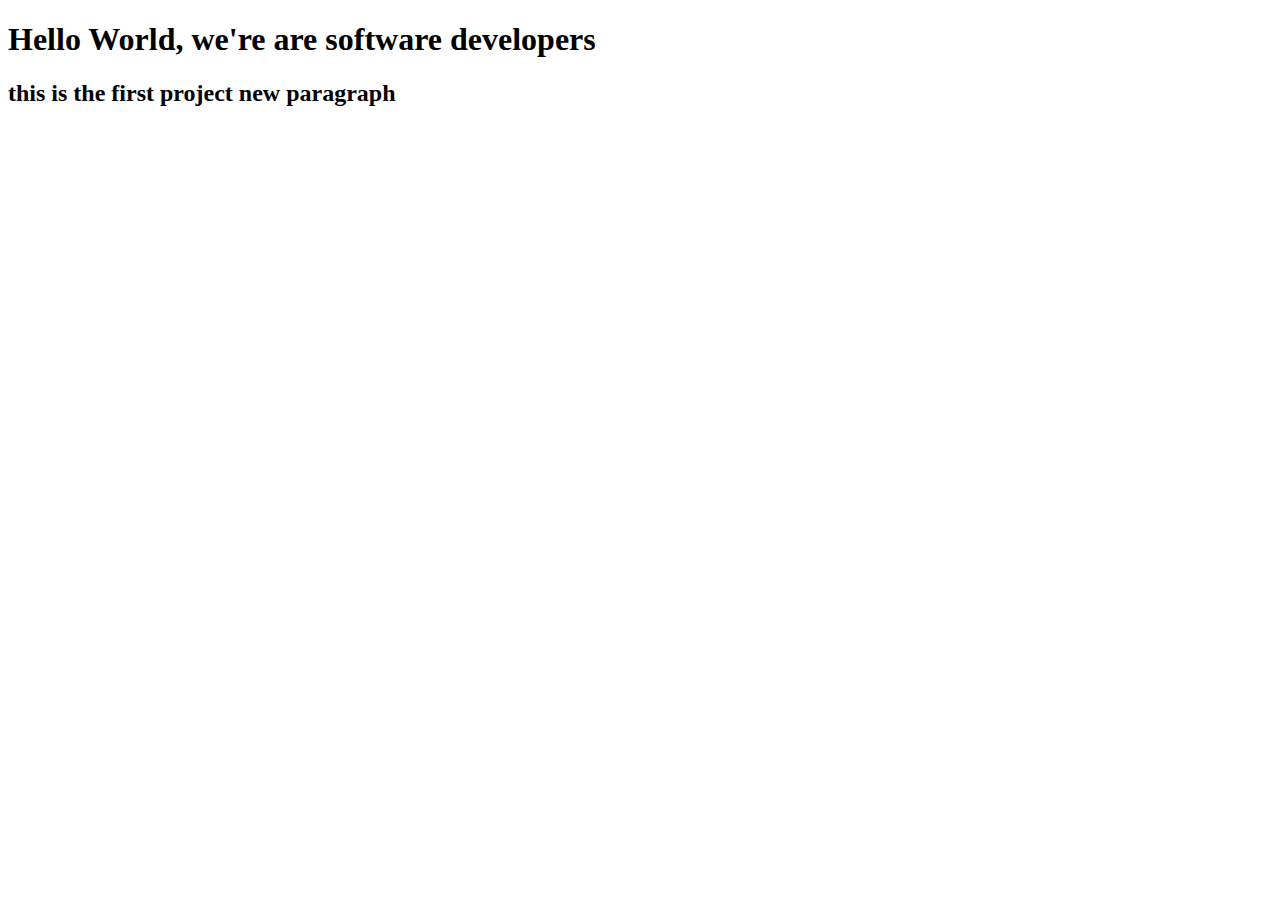
<file: index.html>
<!DOCTYPE html>
<html lang="en">
<head>
	<meta charset="UTF-8">
	<meta http-equiv="X-UA-Compatible" content="IE=edge">
	<meta name="viewport" content="width=device-width, initial-scale=1.0">
	<title>Document</title>
</head>
<body>
	<h1>Hello World, we're are software developers</h1>
	<h2>
		this is the first project
		new paragraph
	</h2>
</body>
</html>
</file>
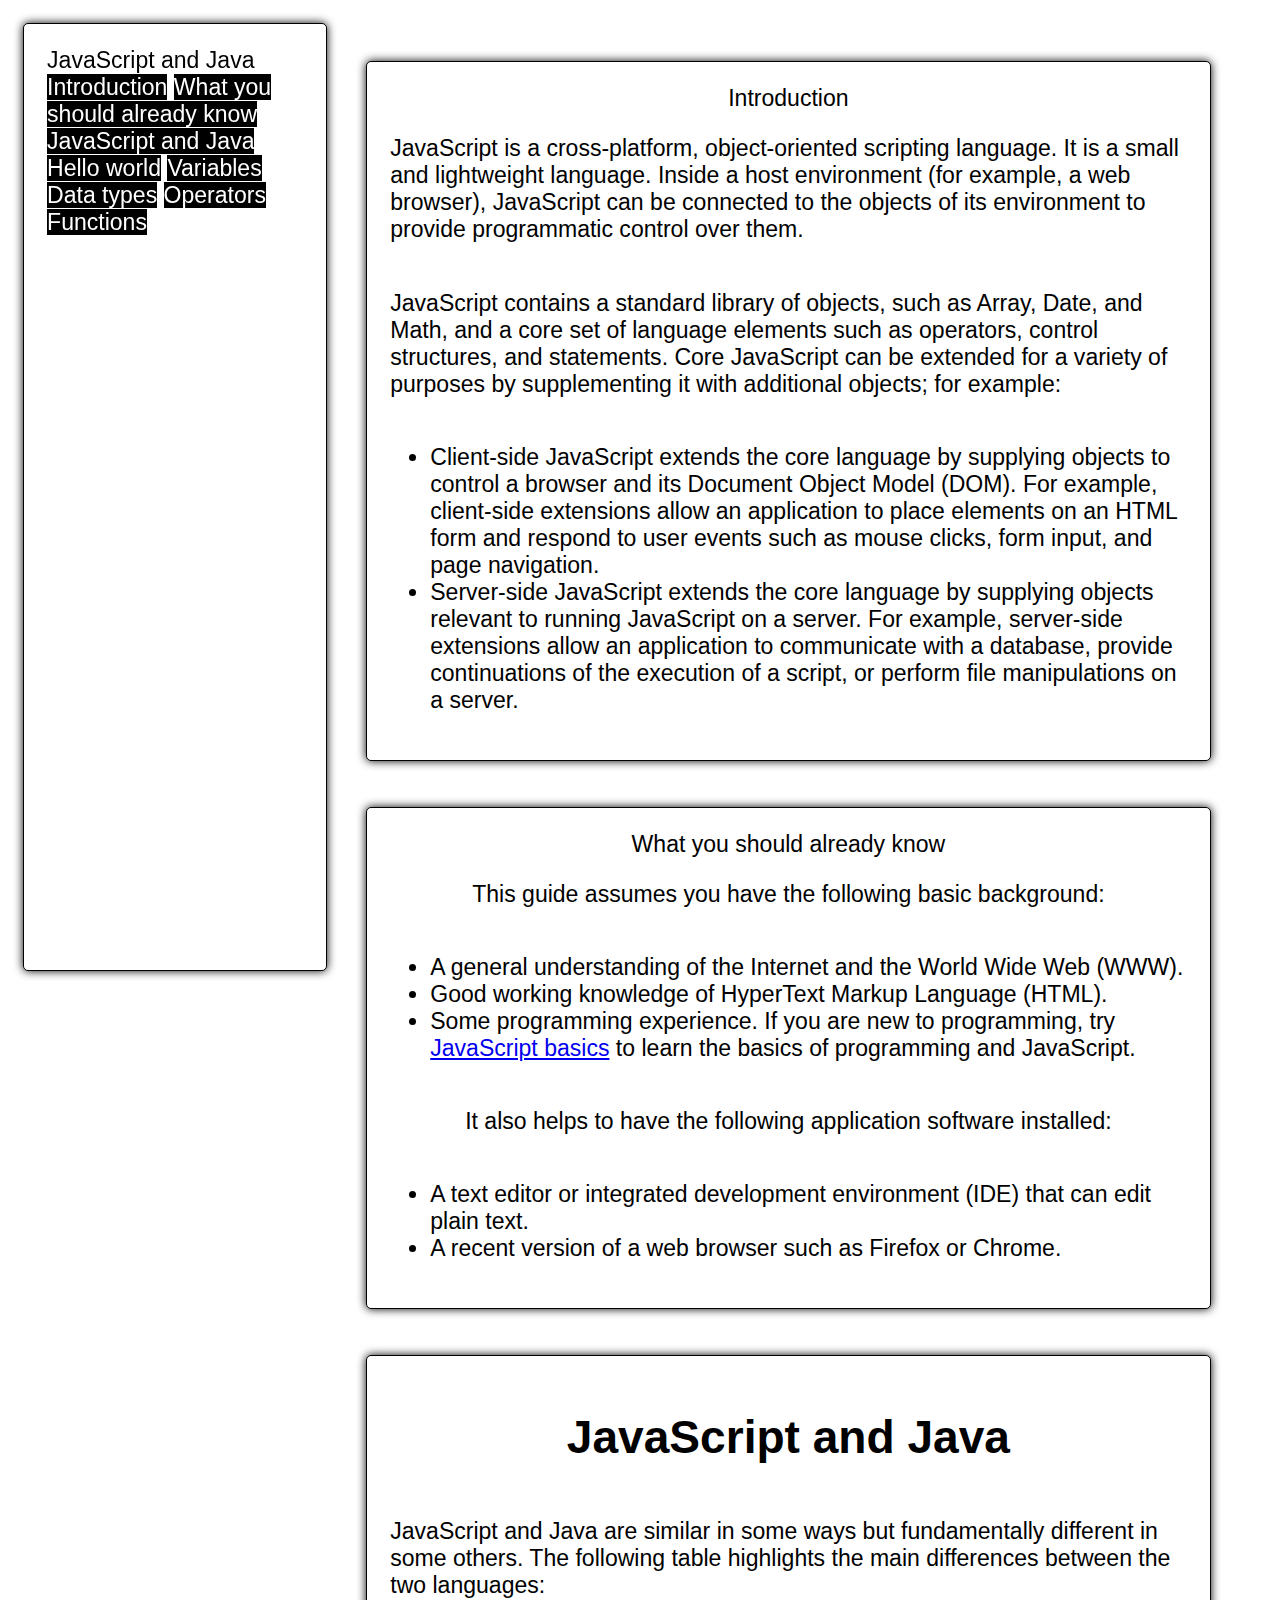
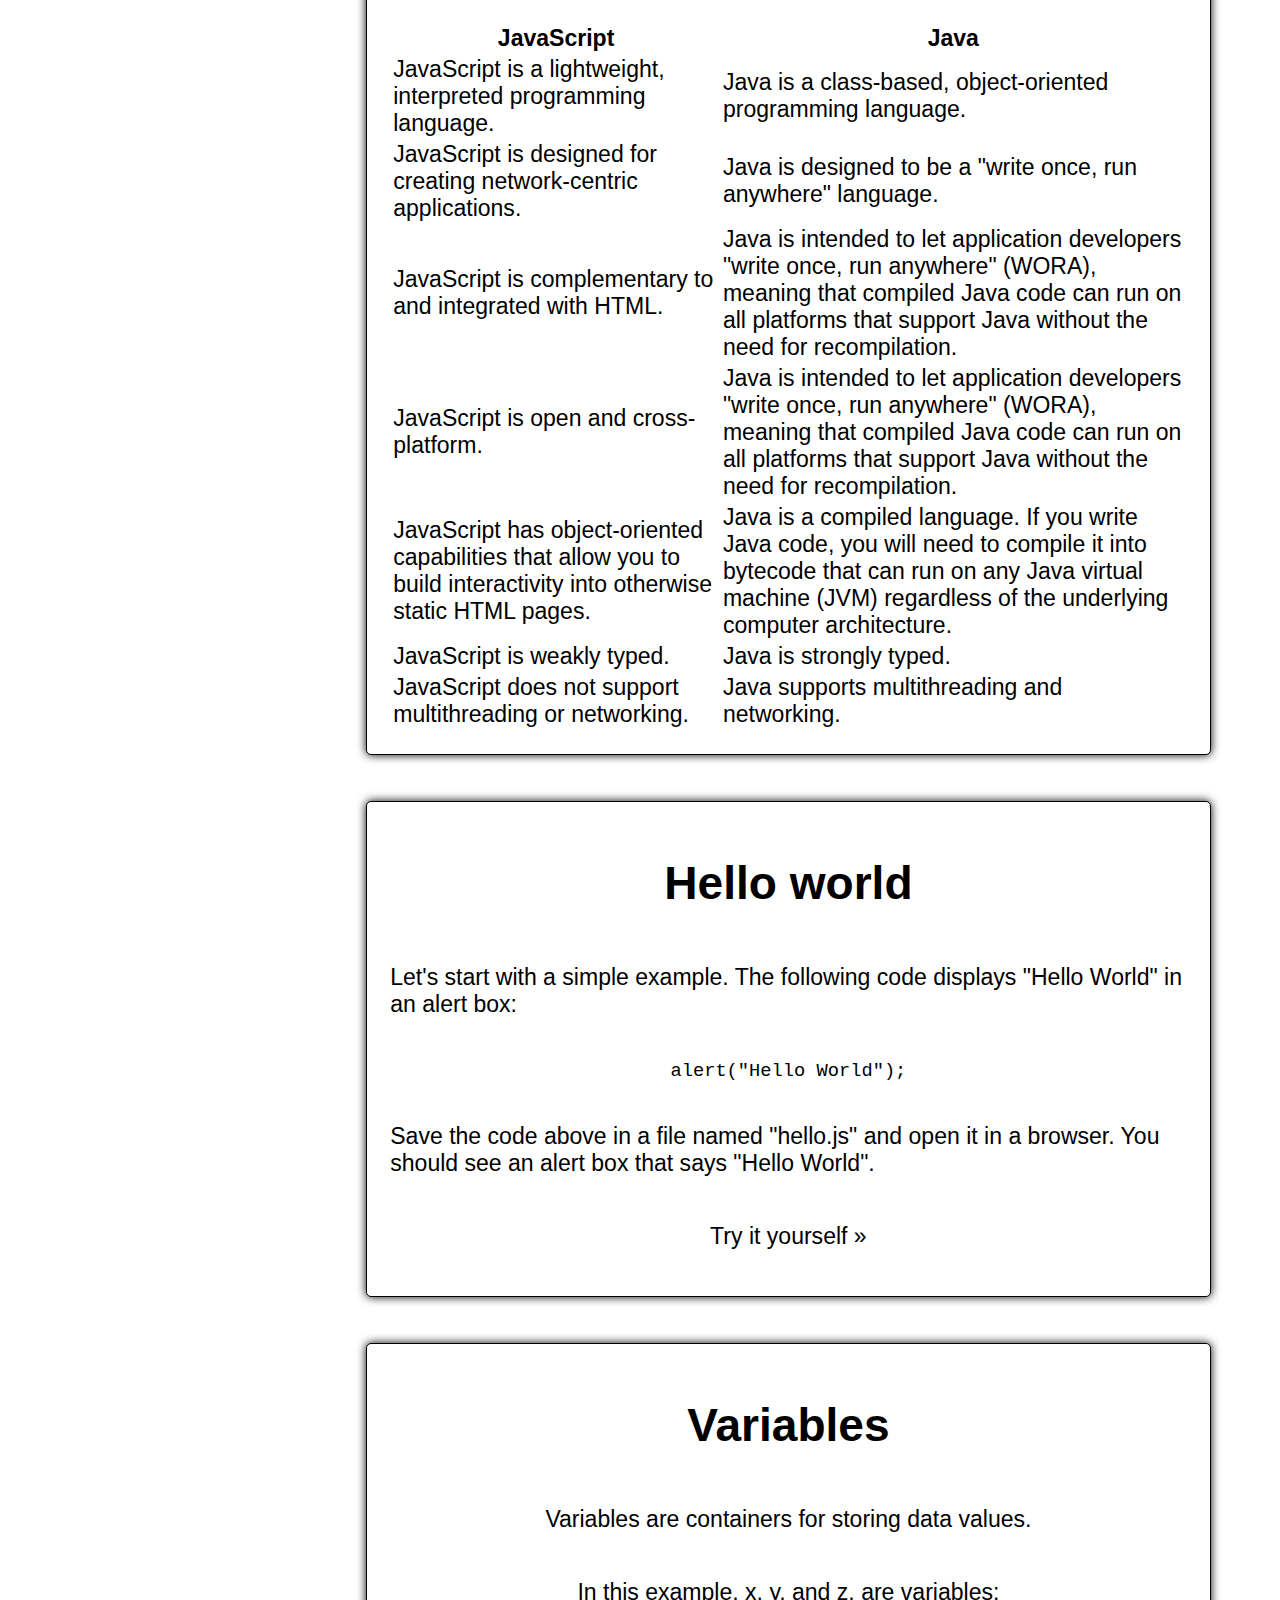
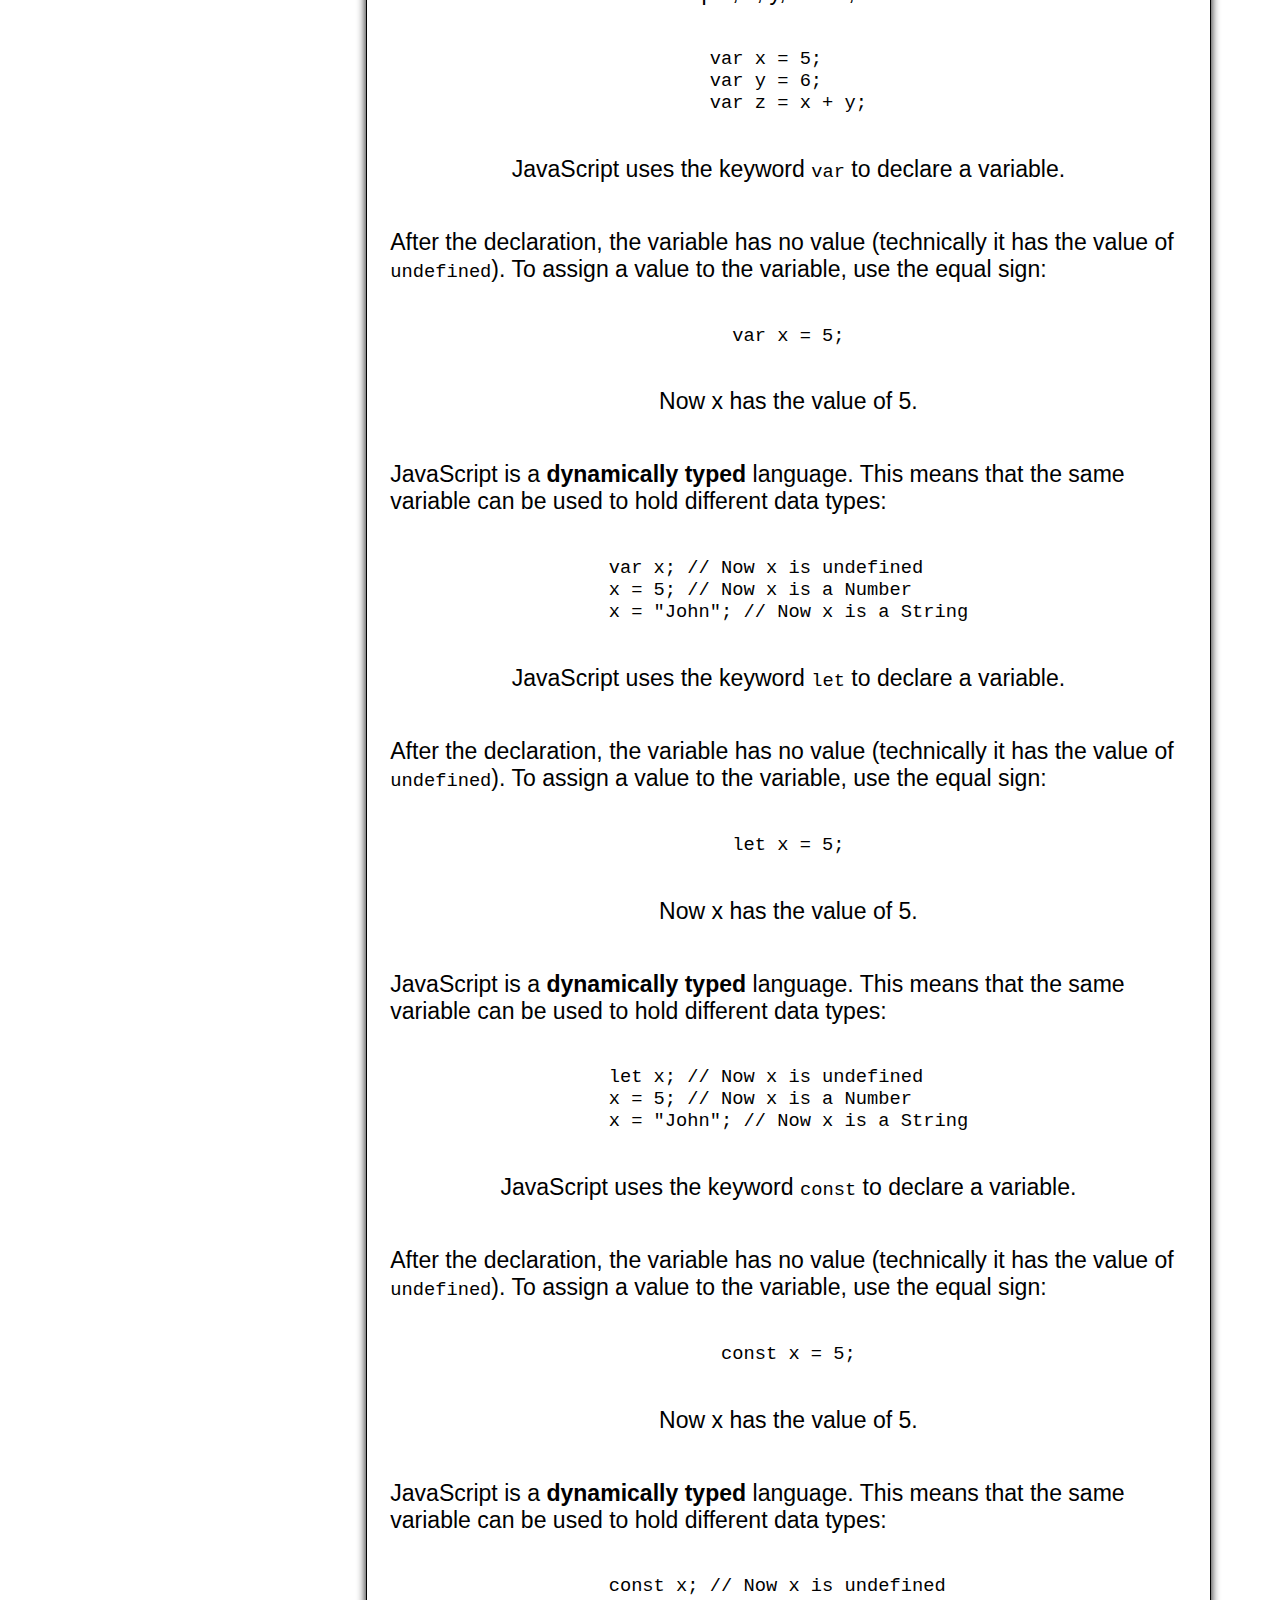
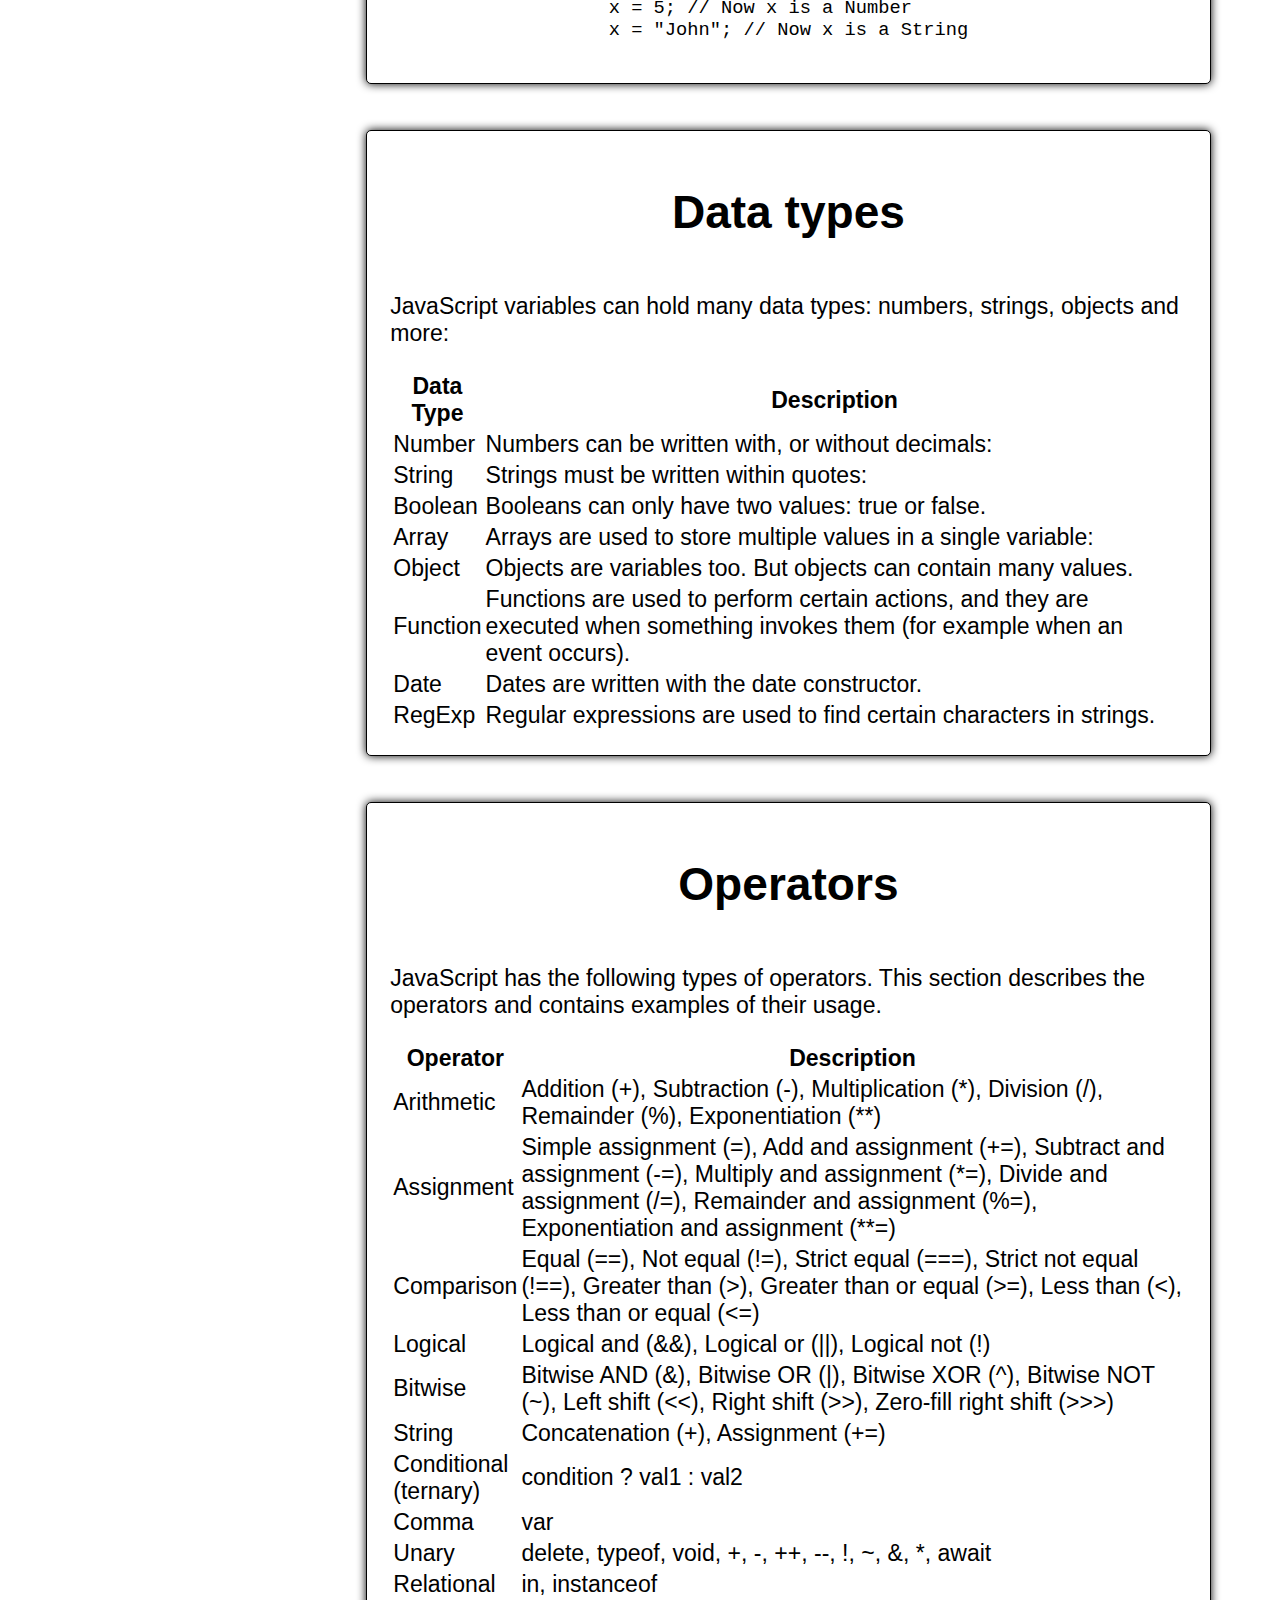
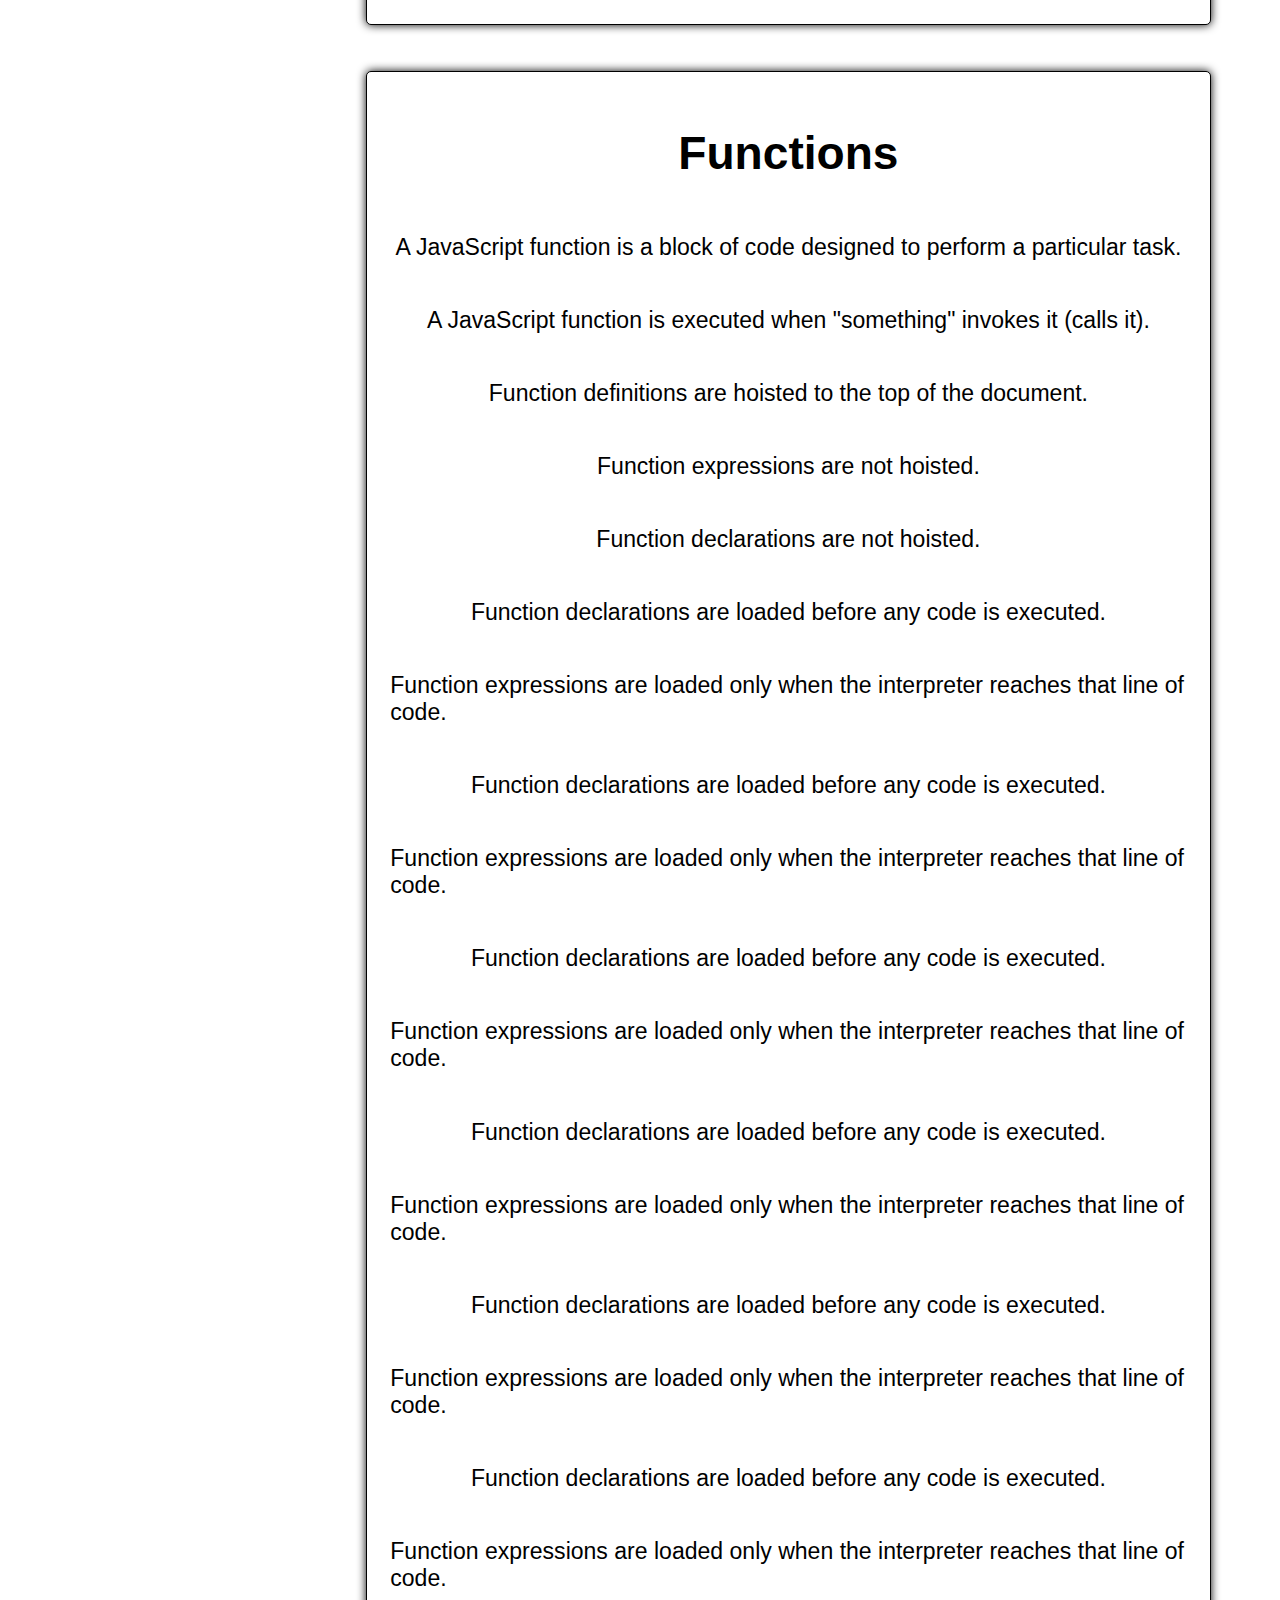
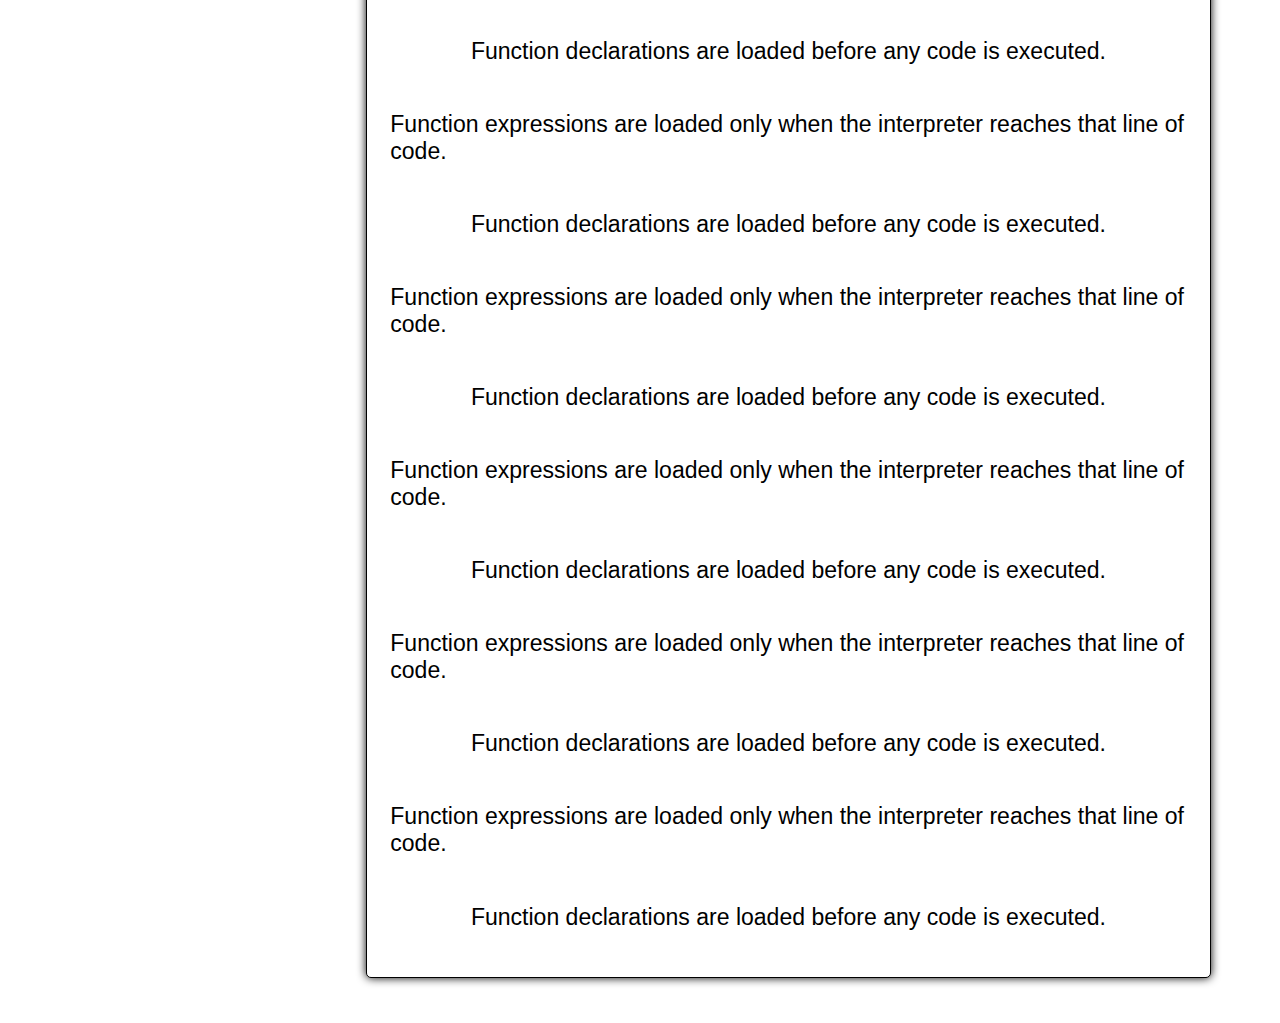
<file: main_page.html>
<!DOCTYPE html>
<html lang="en">

<head>
	<meta charset="UTF-8">
	<meta http-equiv="X-UA-Compatible" content="IE=edge">
	<meta name="viewport" content="width=device-width, initial-scale=1.0">
	<title>Technical Document</title>
	<link rel="stylesheet" href="style.css">
</head>

<body>
	<main id="main-doc">
		<header>
			<nav id="navbar">
				<header>JavaScript and Java</header>
				<a class="nav-link" href="#Introduction">Introduction</a>
				<a class="nav-link" href="#What_you_should_already_know">What you should already know</a>
				<a class="nav-link" href="#JavaScript_and_Java">JavaScript and Java</a>
				<a class="nav-link" href="#Hello_world">Hello world</a>
				<a class="nav-link" href="#Variables">Variables</a>
				<a class="nav-link" href="#Data_types">Data types</a>
				<a class="nav-link" href="#Operators">Operators</a>
				<a class="nav-link" href="#Functions">Functions</a>
			</nav>
		</header>
		<section class="main-section" id="Introduction">
			<header>Introduction</header>
			<p>JavaScript is a cross-platform, object-oriented scripting language. It is a small and lightweight
				language.
				Inside a host environment (for example, a web browser), JavaScript can be connected to the objects of
				its
				environment to provide programmatic control over them.</p>
			<p>JavaScript contains a standard library of objects, such as Array, Date, and Math, and a core set of
				language
				elements such as operators, control structures, and statements. Core JavaScript can be extended for a
				variety
				of purposes by supplementing it with additional objects; for example:</p>
			<ul>
				<li>Client-side JavaScript extends the core language by supplying objects to control a browser and its
					Document Object Model (DOM). For example, client-side extensions allow an application to place
					elements
					on an HTML form and respond to user events such as mouse clicks, form input, and page navigation.
				</li>
				<li>Server-side JavaScript extends the core language by supplying objects relevant to running JavaScript
					on
					a server. For example, server-side extensions allow an application to communicate with a database,
					provide
					continuations of the execution of a script, or perform file manipulations on a server.</li>
			</ul>
		</section>
		<section class="main-section" id="What_you_should_already_know">
			<header>What you should already know</header>
			<p>This guide assumes you have the following basic background:</p>
			<ul>
				<li>A general understanding of the Internet and the World Wide Web (WWW).</li>
				<li>Good working knowledge of HyperText Markup Language (HTML).</li>
				<li>Some programming experience. If you are new to programming, try
					<a href="https://www.codecademy.com/learn/introduction-to-javascript">JavaScript
						basics</a> to learn the basics of programming and JavaScript.
				</li>
			</ul>
			<p>It also helps to have the following application software installed:</p>
			<ul>
				<li>A text editor or integrated development environment (IDE) that can edit plain text.</li>
				<li>A recent version of a web browser such as Firefox or Chrome.</li>
			</ul>
		</section>
		<section class="main-section" id="JavaScript_and_Java">
			<header>
				<h1 id="JavaScript_and_Java">JavaScript and Java</h1>
			</header>
			<p>JavaScript and Java are similar in some ways but fundamentally different in some others. The
				following
				table highlights the main differences between the two languages:</p>
			<table>
				<tr>
					<th>JavaScript</th>
					<th>Java</th>
				</tr>
				<tr>
					<td>JavaScript is a lightweight, interpreted programming language.</td>
					<td>Java is a class-based, object-oriented programming language.</td>
				</tr>
				<tr>
					<td>JavaScript is designed for creating network-centric applications.</td>
					<td>Java is designed to be a "write once, run anywhere" language.</td>
				</tr>
				<tr>
					<td>JavaScript is complementary to and integrated with HTML.</td>
					<td>Java is intended to let application developers "write once, run anywhere" (WORA), meaning that
						compiled Java code can run on all platforms that support Java without the need for
						recompilation.
					</td>
				</tr>
				<tr>
					<td>JavaScript is open and cross-platform.</td>
					<td>Java is intended to let application developers "write once, run anywhere" (WORA), meaning that
						compiled Java code can run on all platforms that support Java without the need for
						recompilation.
					</td>
				</tr>
				<tr>
					<td>JavaScript has object-oriented capabilities that allow you to build interactivity into otherwise
						static HTML pages.</td>
					<td>Java is a compiled language. If you write Java code, you will need to compile it into bytecode
						that
						can run on any Java virtual machine (JVM) regardless of the underlying computer architecture.
					</td>
				</tr>
				<tr>
					<td>JavaScript is weakly typed.</td>
					<td>Java is strongly typed.</td>
				</tr>
				<tr>
					<td>JavaScript does not support multithreading or networking.</td>
					<td>Java supports multithreading and networking.</td>
				</tr>
			</table>
		</section>
		<section class="main-section" id="Hello_world">
			<header>
				<h1 id="Hello_world">Hello world</h1>
			</header>
			<p>Let's start with a simple example. The following code displays "Hello World" in an alert box:</p>
			<pre><code class="language-javascript">alert("Hello World");</code></pre>
			<p>Save the code above in a file named "hello.js" and open it in a browser. You should see an alert box
				that
				says "Hello World".</p>
			<p>Try it yourself »</p>
		</section>
		<section class="main-section" id="Variables">
			<header>
				<h1 id="Variables">Variables</h1>
			</header>
			<p>Variables are containers for storing data values.</p>
			<p>In this example, x, y, and z, are variables:</p>
			<pre><code class="language-javascript">var x = 5;
var y = 6;
var z = x + y;</code></pre>
			<p>JavaScript uses the keyword <code>var</code> to declare a variable.</p>
			<p>After the declaration, the variable has no value (technically it has the value of
				<code>undefined</code>).
				To assign a value to the variable, use the equal sign:
			</p>
			<pre><code class="language-javascript">var x = 5;</code></pre>
			<p>Now x has the value of 5.</p>
			<p>JavaScript is a <strong>dynamically typed</strong> language. This means that the same variable can be
				used
				to hold different data types:</p>
			<pre><code class="language-javascript">var x; // Now x is undefined
x = 5; // Now x is a Number
x = "John"; // Now x is a String</code></pre>
			<p>JavaScript uses the keyword <code>let</code> to declare a variable.</p>
			<p>After the declaration, the variable has no value (technically it has the value of
				<code>undefined</code>).
				To assign a value to the variable, use the equal sign:
			</p>
			<pre><code class="language-javascript">let x = 5;</code></pre>
			<p>Now x has the value of 5.</p>
			<p>JavaScript is a <strong>dynamically typed</strong> language. This means that the same variable can be
				used
				to hold different data types:</p>
			<pre><code class="language-javascript">let x; // Now x is undefined
x = 5; // Now x is a Number
x = "John"; // Now x is a String</code></pre>
			<p>JavaScript uses the keyword <code>const</code> to declare a variable.</p>
			<p>After the declaration, the variable has no value (technically it has the value of
				<code>undefined</code>).
				To assign a value to the variable, use the equal sign:
			</p>
			<pre><code class="language-javascript">const x = 5;</code></pre>
			<p>Now x has the value of 5.</p>
			<p>JavaScript is a <strong>dynamically typed</strong> language. This means that the same variable can be
				used
				to hold different data types:</p>
			<pre><code class="language-javascript">const x; // Now x is undefined
x = 5; // Now x is a Number
x = "John"; // Now x is a String</code></pre>
		</section>
		<section class="main-section" id="Data_types">
			<header>
				<h1 id="Data_types">Data types</h1>
			</header>
			<p>JavaScript variables can hold many data types: numbers, strings, objects and more:</p>
			<table class="table table-bordered">
				<tr>
					<th style="width:10%">Data Type</th>
					<th>Description</th>
				</tr>
				<tr>
					<td>Number</td>
					<td>Numbers can be written with, or without decimals:</td>
				</tr>
				<tr>
					<td>String</td>
					<td>Strings must be written within quotes:</td>
				</tr>
				<tr>
					<td>Boolean</td>
					<td>Booleans can only have two values: true or false.</td>
				</tr>
				<tr>
					<td>Array</td>
					<td>Arrays are used to store multiple values in a single variable:</td>
				</tr>
				<tr>
					<td>Object</td>
					<td>Objects are variables too. But objects can contain many values.</td>
				</tr>
				<tr>
					<td>Function</td>
					<td>Functions are used to perform certain actions, and they are executed when something invokes
						them
						(for example when an event occurs).
					</td>
				</tr>
				<tr>
					<td>Date</td>
					<td>Dates are written with the date constructor.</td>
				</tr>
				<tr>
					<td>RegExp</td>
					<td>Regular expressions are used to find certain characters in strings.</td>
				</tr>
			</table>
		</section>
		<section class="main-section" id="Operators">
			<header>
				<h1 id="Operators">Operators</h1>
			</header>
			<p>JavaScript has the following types of operators. This section describes the operators and contains
				examples
				of their usage.</p>
			<table class="table table-bordered">
				<tr>
					<th style="width:10%">Operator</th>
					<th>Description</th>
				</tr>
				<tr>
					<td>Arithmetic</td>
					<td>Addition (+), Subtraction (-), Multiplication (*), Division (/), Remainder (%), Exponentiation
						(**)
					</td>
				</tr>
				<tr>
					<td>Assignment</td>
					<td>Simple assignment (=), Add and assignment (+=), Subtract and assignment (-=), Multiply and
						assignment
						(*=), Divide and assignment (/=), Remainder and assignment (%=), Exponentiation and assignment
						(**=)
					</td>
				</tr>
				<tr>
					<td>Comparison</td>
					<td>Equal (==), Not equal (!=), Strict equal (===), Strict not equal (!==), Greater than (>),
						Greater
						than or equal (>=), Less than (<), Less than or equal (<=) </td>
				</tr>
				<tr>
					<td>Logical</td>
					<td>Logical and (&&), Logical or (||), Logical not (!)</td>
				</tr>
				<tr>
					<td>Bitwise</td>
					<td>Bitwise AND (&), Bitwise OR (|), Bitwise XOR (^), Bitwise NOT (~), Left shift (<<), Right shift
							(>>), Zero-fill right shift (>>>)
					</td>
				</tr>
				<tr>
					<td>String</td>
					<td>Concatenation (+), Assignment (+=)</td>
				</tr>
				<tr>
					<td>Conditional (ternary)</td>
					<td>condition ? val1 : val2</td>
				</tr>
				<tr>
					<td>Comma</td>
					<td>var</td>
				</tr>
				<tr>
					<td>Unary</td>
					<td>delete, typeof, void, +, -, ++, --, !, ~, &, *, await</td>
				</tr>
				<tr>
					<td>Relational</td>
					<td>in, instanceof</td>
				</tr>
			</table>
		</section>
		<section class="main-section" id="Functions">
			<header>
				<h1 id="Functions">Functions</h1>
			</header>
			<p>A JavaScript function is a block of code designed to perform a particular task.</p>
			<p>A JavaScript function is executed when "something" invokes it (calls it).</p>
			<p>Function definitions are hoisted to the top of the document.</p>
			<p>Function expressions are not hoisted.</p>
			<p>Function declarations are not hoisted.</p>
			<p>Function declarations are loaded before any code is executed.</p>
			<p>Function expressions are loaded only when the interpreter reaches that line of code.</p>
			<p>Function declarations are loaded before any code is executed.</p>
			<p>Function expressions are loaded only when the interpreter reaches that line of code.</p>
			<p>Function declarations are loaded before any code is executed.</p>
			<p>Function expressions are loaded only when the interpreter reaches that line of code.</p>
			<p>Function declarations are loaded before any code is executed.</p>
			<p>Function expressions are loaded only when the interpreter reaches that line of code.</p>
			<p>Function declarations are loaded before any code is executed.</p>
			<p>Function expressions are loaded only when the interpreter reaches that line of code.</p>
			<p>Function declarations are loaded before any code is executed.</p>
			<p>Function expressions are loaded only when the interpreter reaches that line of code.</p>
			<p>Function declarations are loaded before any code is executed.</p>
			<p>Function expressions are loaded only when the interpreter reaches that line of code.</p>
			<p>Function declarations are loaded before any code is executed.</p>
			<p>Function expressions are loaded only when the interpreter reaches that line of code.</p>
			<p>Function declarations are loaded before any code is executed.</p>
			<p>Function expressions are loaded only when the interpreter reaches that line of code.</p>
			<p>Function declarations are loaded before any code is executed.</p>
			<p>Function expressions are loaded only when the interpreter reaches that line of code.</p>
			<p>Function declarations are loaded before any code is executed.</p>
			<p>Function
				expressions are loaded only when the interpreter reaches that line of code.</p>
			<p>Function declarations are loaded before any code is executed.</p>
		</section>
	</main>

</body>

</html>
</file>
<file: style.css>
#main-doc {
    display: flex;
    flex-direction: column;
    justify-content: center;
    align-items: center;
    background-color: #fff;
    color: #000;
    font-family: "Roboto", sans-serif;
    font-size: 1.2em;
    padding: 1em;
    margin: 1em;
  }
  
  #navbar {
    background-color: #fff;
    color: #000;
    font-family: "Roboto", sans-serif;
    font-size: 1.2em;
    padding: 1em;
    margin: 1em;
    border: 1px solid #000;
    border-radius: 5px;
    box-shadow: 0 0 10px #000;
  }
  
  #navbar ul {
    list-style-type: none;
    margin: 0;
    padding: 0;
  }
  
  #navbar li {
    display: inline;
    padding: 0.5em;
  }
  
  #navbar a {
    text-decoration: none;
    color: rgb(77, 72, 72);
  }
  
  #navbar a:hover {
    color: #fff;
    background-color: #000;
  }
  
  #navbar a:active {
    color: #fff;
    background-color: #000;
  }
  
  #navbar a:visited {
    color: #fff;
    background-color: #000;
  }
  
  #navbar a:focus {
    color: #fff;
    background-color: #000;
  }
  
  #navbar a:link {
    color: #fff;
    background-color: #000;
  }
  
  .main-section {
    display: flex;
    flex-direction: column;
    justify-content: center;
    align-items: center;
    background-color: #fff;
    color: #000;
    font-family: "Roboto", sans-serif;
    font-size: 1.2em;
    padding: 1em;
    margin: 1em;
    border: 1px solid #000;
    border-radius: 5px;
    box-shadow: 0 0 10px #000;
  }
  
  @media only screen and (min-width: 768px) {
    #navbar {
      position: fixed;
      top: 0;
      left: 0;
      width: 20%;
      height: 100%;
    }
    #navbar ul {
      flex-direction: column;
    }
    #navbar li {
      display: block;
      padding: 0.5em;
    }
  
    #main-doc {
      margin-left: 25%;
    }
  }
</file>
